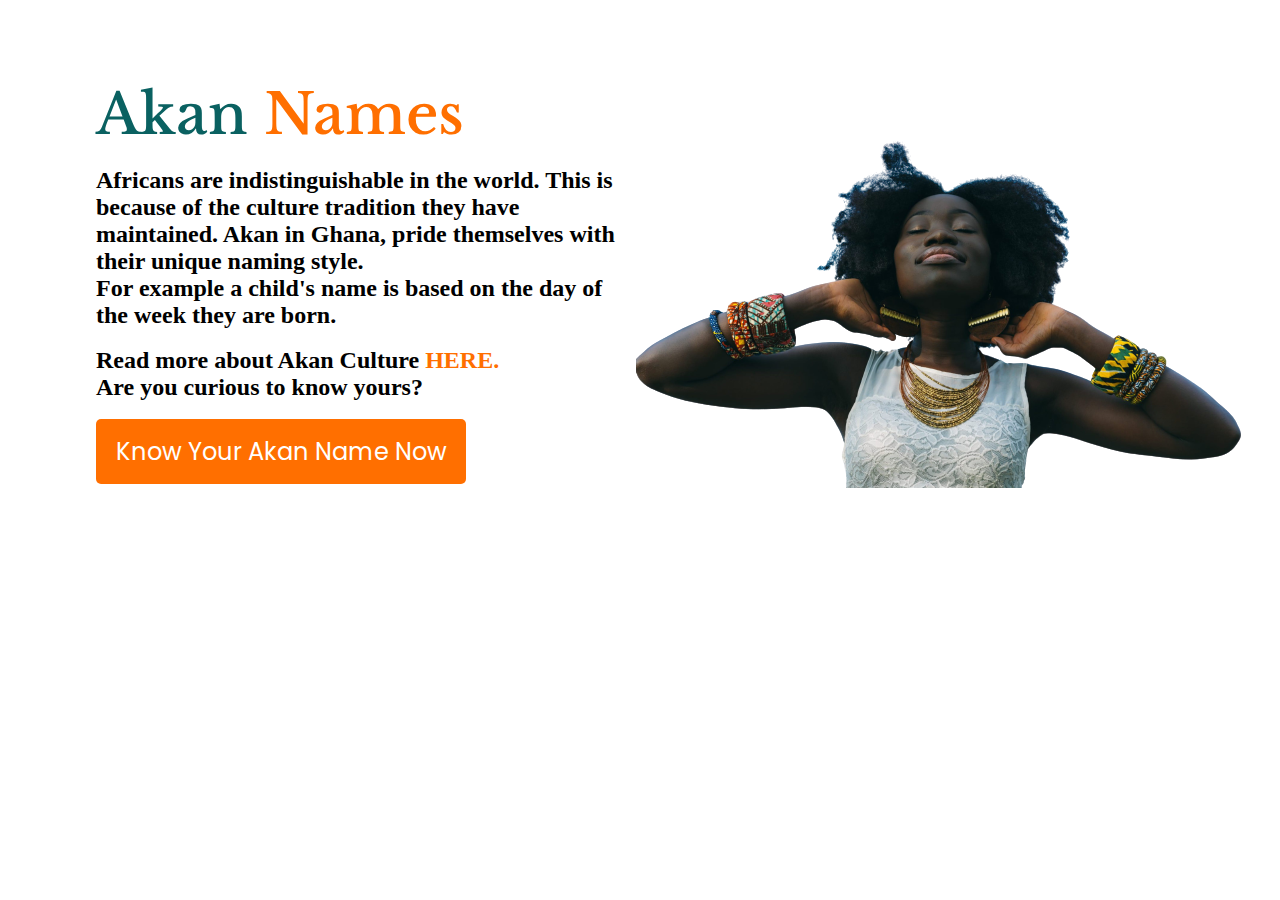
<file: index.html>
<!DOCTYPE html>
<html lang="en">

<head>
    <meta charset="UTF-8">
    <meta http-equiv="X-UA-Compatible" content="IE=edge">
    <meta name="viewport" content="width=device-width, initial-scale=1.0">
    <title>Akan-Way</title>
    <link rel="stylesheet" href="./css/index.css">
</head>

<body>
    <div class="container">
        <div class="header"></div>
        <div class="main">
            <div class="main-content">
                <p class="heading"><span>Akan</span> Names</p>
                <p class="content"><br>
                <h2>Africans are indistinguishable in the world. This is because of the culture tradition they have
                    maintained. Akan in Ghana, pride themselves with their unique naming style. <br>
                    For example a child's name is based on the day of the week they are
                    born. </h2><br>

                <h2>Read more about Akan Culture
                    <a href="http://www2.hsp.org/exhibits/Balch%20exhibits/rites/akan.html" target="_blank">
                        <span>HERE.</span></a> <br>
                    Are you curious to know yours?
                </h2>
                <a href="./knowResult.html"> <br>
                    <div class="btn">
                        <p>Know Your Akan Name Now</p>
                    </div>
                </a>
            </div>
            <div class="hero-img">
                <img src="./images/woman-removebg-preview.png" alt="african-lady" />
            </div>
        </div>
    </div>

    <script src="./js/index.js"></script>
</body>

</html>
</file>
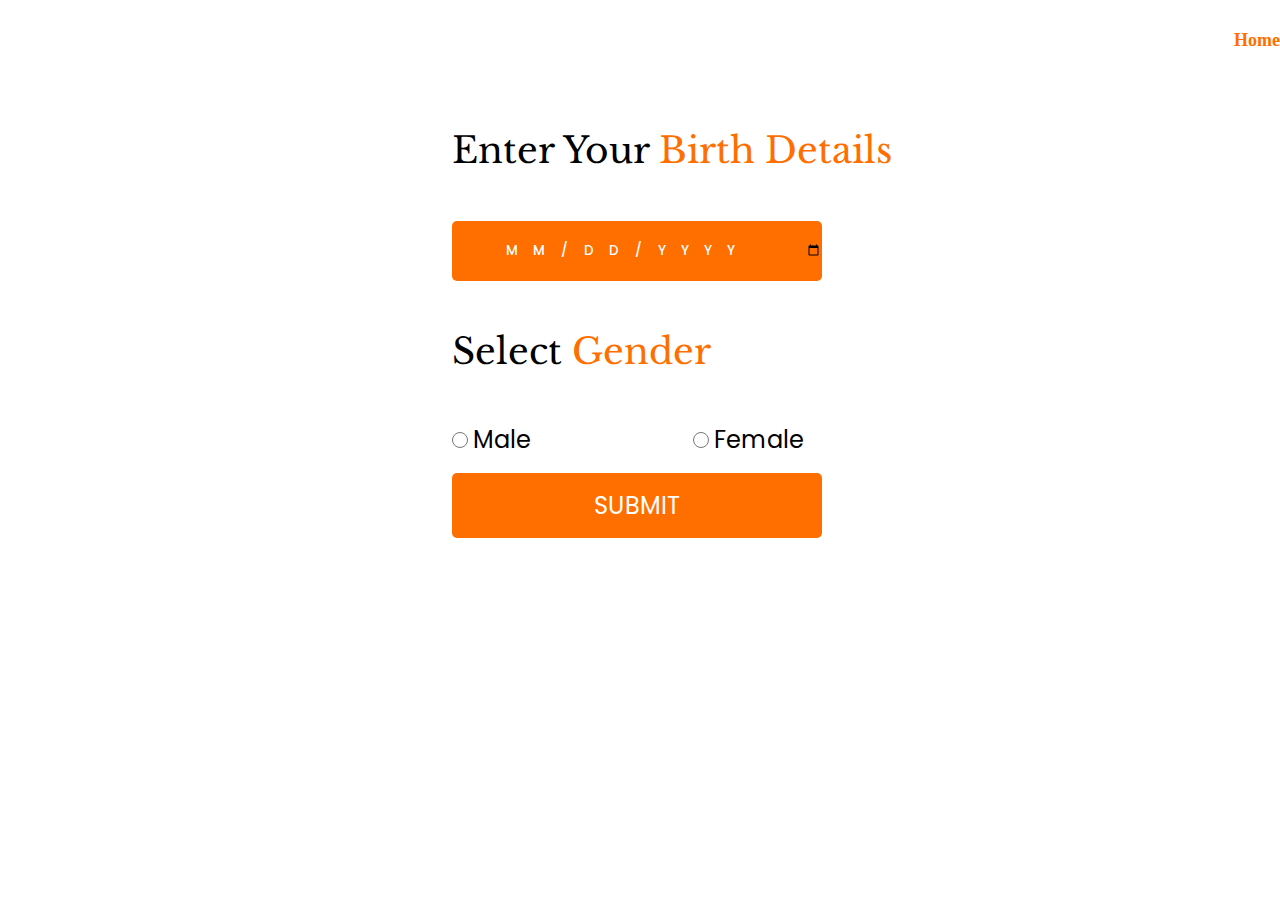
<file: knowResult.html>
<!DOCTYPE html>
<html lang="en">

<head>
    <meta charset="UTF-8" />
    <meta http-equiv="X-UA-Compatible" content="IE=edge" />
    <meta name="viewport" content="width=device-width, initial-scale=1.0" />
    <title>Document</title>
    <link rel="stylesheet" href="./css/index.css" />
</head>

<body>
    <div class="container">
        <div class="header">
            <a href="./index.html"></a>

            <a href="index.html"> <span>Home</span> </a>
        </div>
        <div class="main">
            <div class="main-content">
                <p class="content-heading">Enter Your <span>Birth Details</span></p>
                <input id="dob" type="date" />

                <p class="content-heading">Select <span>Gender</span></p>
                <div class="gender-select">
                    <div>
                        <label><input type="radio" name="genderRadio" id="maleRadio" value="Male" />Male</label>
                    </div>
                    <div>
                        <label><input type="radio" name="genderRadio" id="femaleRadio" value="Female" />Female</label>
                    </div>
                </div>
                <div class="btn" onclick="buttonRead()">
                    <p>SUBMIT</p>
                </div>
                <p id="display"></p>
            </div>
            <div class="image">
                <!-- <img src="./images/me2-removebg-preview.png" alt="man crying" />-->
            </div>
        </div>
    </div>

    <script src="./js/index.js"></script>

</body>

</html>
</file>
<file: css/index.css>
@import url("https://fonts.googleapis.com/css2?family=Libre+Baskerville:wght@400;700&family=Poppins:ital,wght@0,100;0,200;0,300;0,400;0,500;0,600;0,700;0,800;0,900;1,100;1,200;1,300;1,400;1,500;1,600;1,700;1,800;1,900&display=swap");

* {
  padding: 0;
  margin: 0;
  box-sizing: border-box;
}
a {
  text-decoration: none;
}
.header {
  height: 5rem;
  display: flex;
  justify-content: flex-end;
  align-items: center;
}
.header img {
  height: 1.5rem;
  margin: 1.5rem;
}
.header span{
    color: #ff6f00;
    font-weight: 700;
    font-size: large;
}
.main {
  display: flex;
  justify-content: center;
  padding: 0 2rem 0 6rem;
}
.heading {
  font-family: "Libre Baskerville", serif;
  font-size: 56px;
  color: #ff6f00;
  font-weight: 500;
}
.heading span{
    color: rgb(10, 97, 97);
}

.heading  h1 span {
  color: #ff6f00;
}
.content p {
  width: 80%;
  height: 100vh;
  font-family: "Poppins", sans-serif;
  font-size: 34px;
  text-align: center;
  margin: 2rem 0;
}
a span{
    color: #ff6f00;
}
.content-heading span{
    color: #ff6f00;
}

.btn{
  display: flex;
  justify-content: space-around;
  align-items: center;
  width: 370px;
  height: 65px;
  background: #ff6f00;
  border: none;
  border-radius: 5px;
  font-family: "Poppins", sans-serif;
  font-size: 24px;
  color: #ffffff;
  cursor: pointer;
}
.btn p:hover{
    display: flex;
    justify-content: space-around;
    align-items: center;
    background: rgb(10, 97, 97);
    border-radius: 5px;
    transition: all 0.3s ease;
    color: #fff;
    width: 370px;
    height: 65px;
}
.btn img {
  height: 30px;
}
.content-heading {
  margin: 3rem 0;
  font-family: "Libre Baskerville", serif;
  font-size: 36px;
}
.gender-select {
  width: 80%;
  padding-bottom: 1rem;
  display: flex;
  justify-content: space-between;
  align-items: center;
  font-family: "Poppins", sans-serif;
  font-weight: 400;
  font-size: 24px;
}
.gender-select input {
  height: 1rem;
  width: 1rem;
  margin-right: 0.3rem;
  cursor: pointer;
}
#dob {
  width: 370px;
  height: 60px;
  border: none;
  border-radius: 5px;
  font-family: "Poppins", sans-serif;
  text-transform: uppercase;
  text-align: center;
  letter-spacing: 15px;
  background: #ff6f00;
  color: white;
  font-weight: 500;
}
#display {
  padding-top: 5rem;
  font-family: "Poppins", sans-serif;
  font-size: 24px;
}
#display span {
  font-weight: 700;
  color: #ff6f00;
}
#display:hover{
    columns: #ffffff;
}
.image{
    size: 20px;
}
</file>
